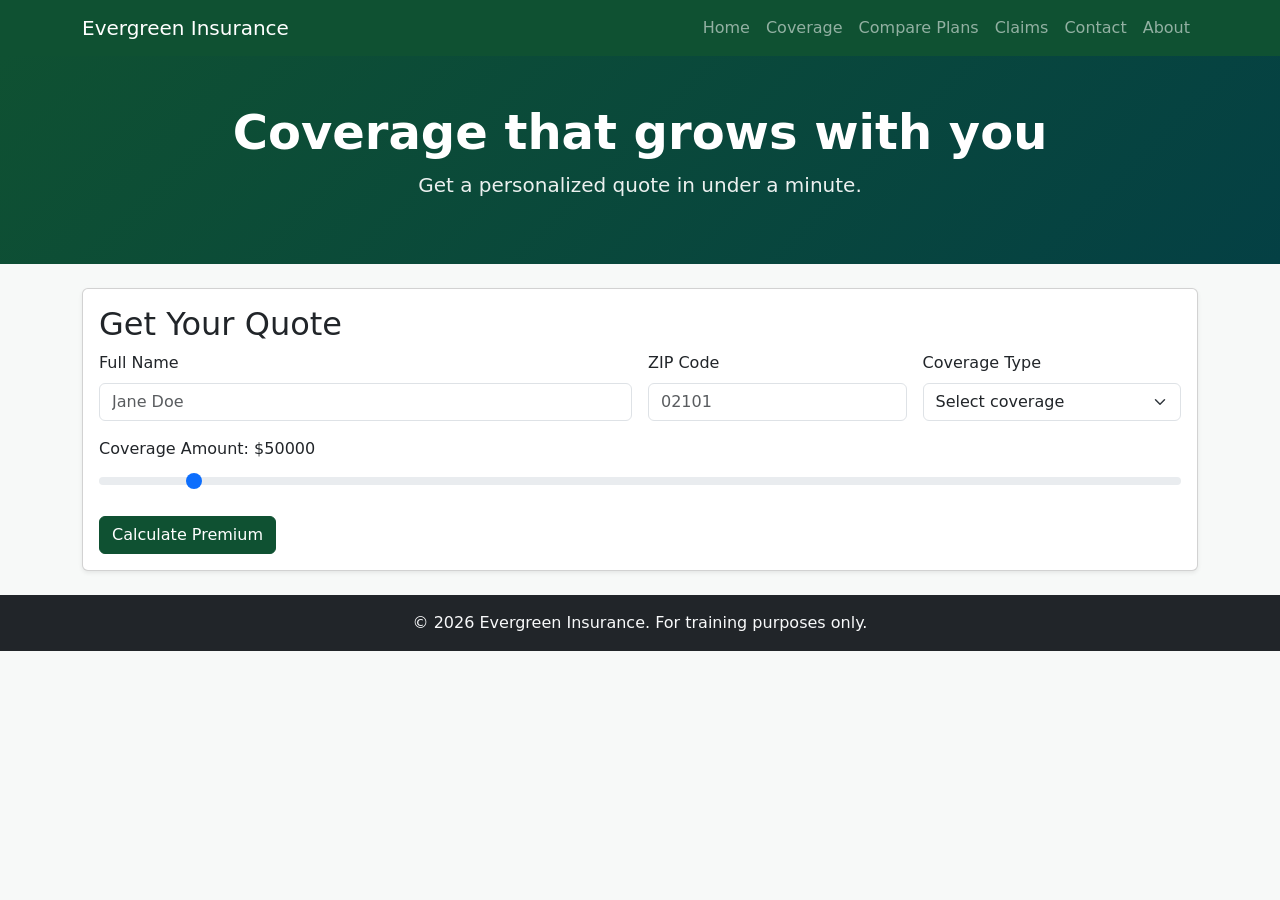
<file: index.html>
<!DOCTYPE html>
<html lang="en">

<head>
  <meta charset="UTF-8">
  <meta name="viewport" content="width=device-width, initial-scale=1.0">
  <title>Evergreen Insurance — Get a Quote</title>

  <!-- Bootstrap 5 (provided) -->
  <link href="https://cdn.jsdelivr.net/npm/bootstrap@5.3.2/dist/css/bootstrap.min.css" rel="stylesheet">
  <link rel="stylesheet" href="delivery-leadership-package/css/theme.css">
</head>

<body>
  <header class="site-header">
    <nav class="navbar navbar-expand-lg navbar-dark bg-success">
      <div class="container">
        <a class="navbar-brand" href="#">Evergreen Insurance</a>
        <button class="navbar-toggler" type="button" data-bs-toggle="collapse" data-bs-target="#navMain"
          aria-controls="navMain" aria-expanded="false" aria-label="Toggle navigation">
          <span class="navbar-toggler-icon"></span>
        </button>
        <div class="collapse navbar-collapse" id="navMain">
          <ul class="navbar-nav ms-auto">
            <li class="nav-item"><a class="nav-link" href="#">Home</a></li>
            <li class="nav-item"><a class="nav-link" href="#">Coverage</a></li>
            <li class="nav-item"><a class="nav-link" href="#">Compare Plans</a></li>
            <li class="nav-item"><a class="nav-link" href="#">Claims</a></li>
            <li class="nav-item"><a class="nav-link" href="#">Contact</a></li>
            <li class="nav-item"><a class="nav-link" href="#footer">About</a></li>
          </ul>
        </div>
      </div>
    </nav>
  </header>
  <main>
    <section class="hero py-5 text-center text-white bg-success">
      <div class="container">
        <h1 class="display-5 fw-bold">Coverage that grows with you</h1>
        <p class="lead tagline">Get a personalized quote in under a minute.</p>
      </div>
    </section>

    <section class="quote-form-section container py-4">
      <div class="card shadow-sm">
        <div class="card-body">
          <h2 class="card-title">Get Your Quote</h2>

          <form id="quote-form" class="quote-form row g-3">
            <div class="col-md-6">
              <label for="fullName" class="form-label">Full Name</label>
              <input type="text" id="fullName" class="form-control" placeholder="Jane Doe" required>
            </div>

            <div class="col-md-3">
              <label for="zip" class="form-label">ZIP Code</label>
              <input type="text" id="zip" class="form-control" placeholder="02101" maxlength="5" required>
            </div>

            <div class="col-md-3">
              <label for="coverageType" class="form-label">Coverage Type</label>
              <select id="coverageType" class="form-select" required>
                <option value="">Select coverage</option>
                <option value="auto">Auto</option>
                <option value="home">Home</option>
                <option value="renters">Renters</option>
                <option value="condo">Condo</option>
              </select>
            </div>

            <div class="col-12">
              <label for="coverageAmount" class="form-label">
                Coverage Amount: $<span id="coverageAmountDisplay">50000</span>
              </label>
              <input type="range" id="coverageAmount" class="form-range" min="10000" max="500000" step="10000"
                value="50000">
            </div>

            <div class="col-12">
              <button type="submit" class="btn btn-success">Calculate Premium</button>
            </div>
          </form>

          <div id="premium-box" class="premium-box mt-4" hidden>
            <div class="premium-label text-muted">Estimated Monthly Premium</div>
            <div class="premium-value display-6 fw-bold" id="premium-value">$0</div>
          </div>
        </div>
      </div>
    </section>

    <!-- <section class="testimonials container py-5">
      <h2 class="text-center mb-4">What our customers say</h2>

      <div class="testimonial-row row g-4">
        <div class="col-md-4">
          <div class="card h-100">
            <div class="card-body">
              <p class="card-text">"Switched in five minutes. Saved $40 a month."</p>
              <footer class="blockquote-footer mt-2">M. Alvarez, Boston</footer>
            </div>
          </div>
        </div>
        <div class="col-md-4">
          <div class="card h-100">
            <div class="card-body">
              <p class="card-text">"The claim process was painless. Honestly surprised."</p>
              <footer class="blockquote-footer mt-2">T. Nguyen, Quincy</footer>
            </div>
          </div>
        </div>
        <div class="col-md-4">
          <div class="card h-100">
            <div class="card-body">
              <p class="card-text">"Renters coverage at a price I expected. No surprises."</p>
              <footer class="blockquote-footer mt-2">J. O'Connor, Cambridge</footer>
            </div>
          </div>
        </div>
      </div>
    </section> -->
  </main>

  <footer class="site-footer py-3 text-center bg-dark text-light">
    <p class="mb-0">&copy; 2026 Evergreen Insurance. For training purposes only.</p>
  </footer>

  <!-- Bootstrap bundle (provided) -->
  <script src="https://cdn.jsdelivr.net/npm/bootstrap@5.3.2/dist/js/bootstrap.bundle.min.js"></script>

  <script src="delivery-leadership-package/js/quote-calc.js"></script>
  <script>
    document.getElementById("quote-form").addEventListener("submit", function (e) {
      e.preventDefault();
      var coverageType = document.getElementById("coverageType").value;
      var coverageAmount = Number(document.getElementById("coverageAmount").value);
      var premium = calculatePremium(coverageType, coverageAmount);
      document.getElementById("premium-value").textContent = "$" + premium;
      document.getElementById("premium-box").hidden = false;
    });

    // Keep the slider value label in sync.
    var slider = document.getElementById("coverageAmount");
    var display = document.getElementById("coverageAmountDisplay");
    slider.addEventListener("input", function () { display.textContent = slider.value; });
  </script>

</body>

</html>
</file>
<file: delivery-leadership-package/css/theme.css>
/* Evergreen Insurance — provided brand theme overlay
   Applied on top of Bootstrap 5. Do not modify in the capstone —
   "assemble, not author." */

:root {
  --evg-green: #0f5132;
  --evg-green-dark: #044044;
  --evg-green-soft: #e6f0ea;
  --evg-ink: #1f2a2e;
  --evg-muted: #6a7a72;
}

body {
  color: var(--evg-ink);
  background: #f7f9f8;
}

/* Tint Bootstrap success utilities to Evergreen brand green */
.bg-success { background-color: var(--evg-green) !important; }
.btn-success {
  background-color: var(--evg-green) !important;
  border-color: var(--evg-green) !important;
}
.btn-success:hover {
  background-color: var(--evg-green-dark) !important;
  border-color: var(--evg-green-dark) !important;
}

.hero {
  background: linear-gradient(135deg, var(--evg-green) 0%, var(--evg-green-dark) 100%) !important;
}

.tagline {
  opacity: 0.92;
}

.premium-box {
  padding: 20px;
  background: var(--evg-green-soft);
  border-left: 4px solid var(--evg-green);
  border-radius: 4px;
}

.premium-label { color: var(--evg-muted); }
.premium-value { color: var(--evg-green); }
</file>
